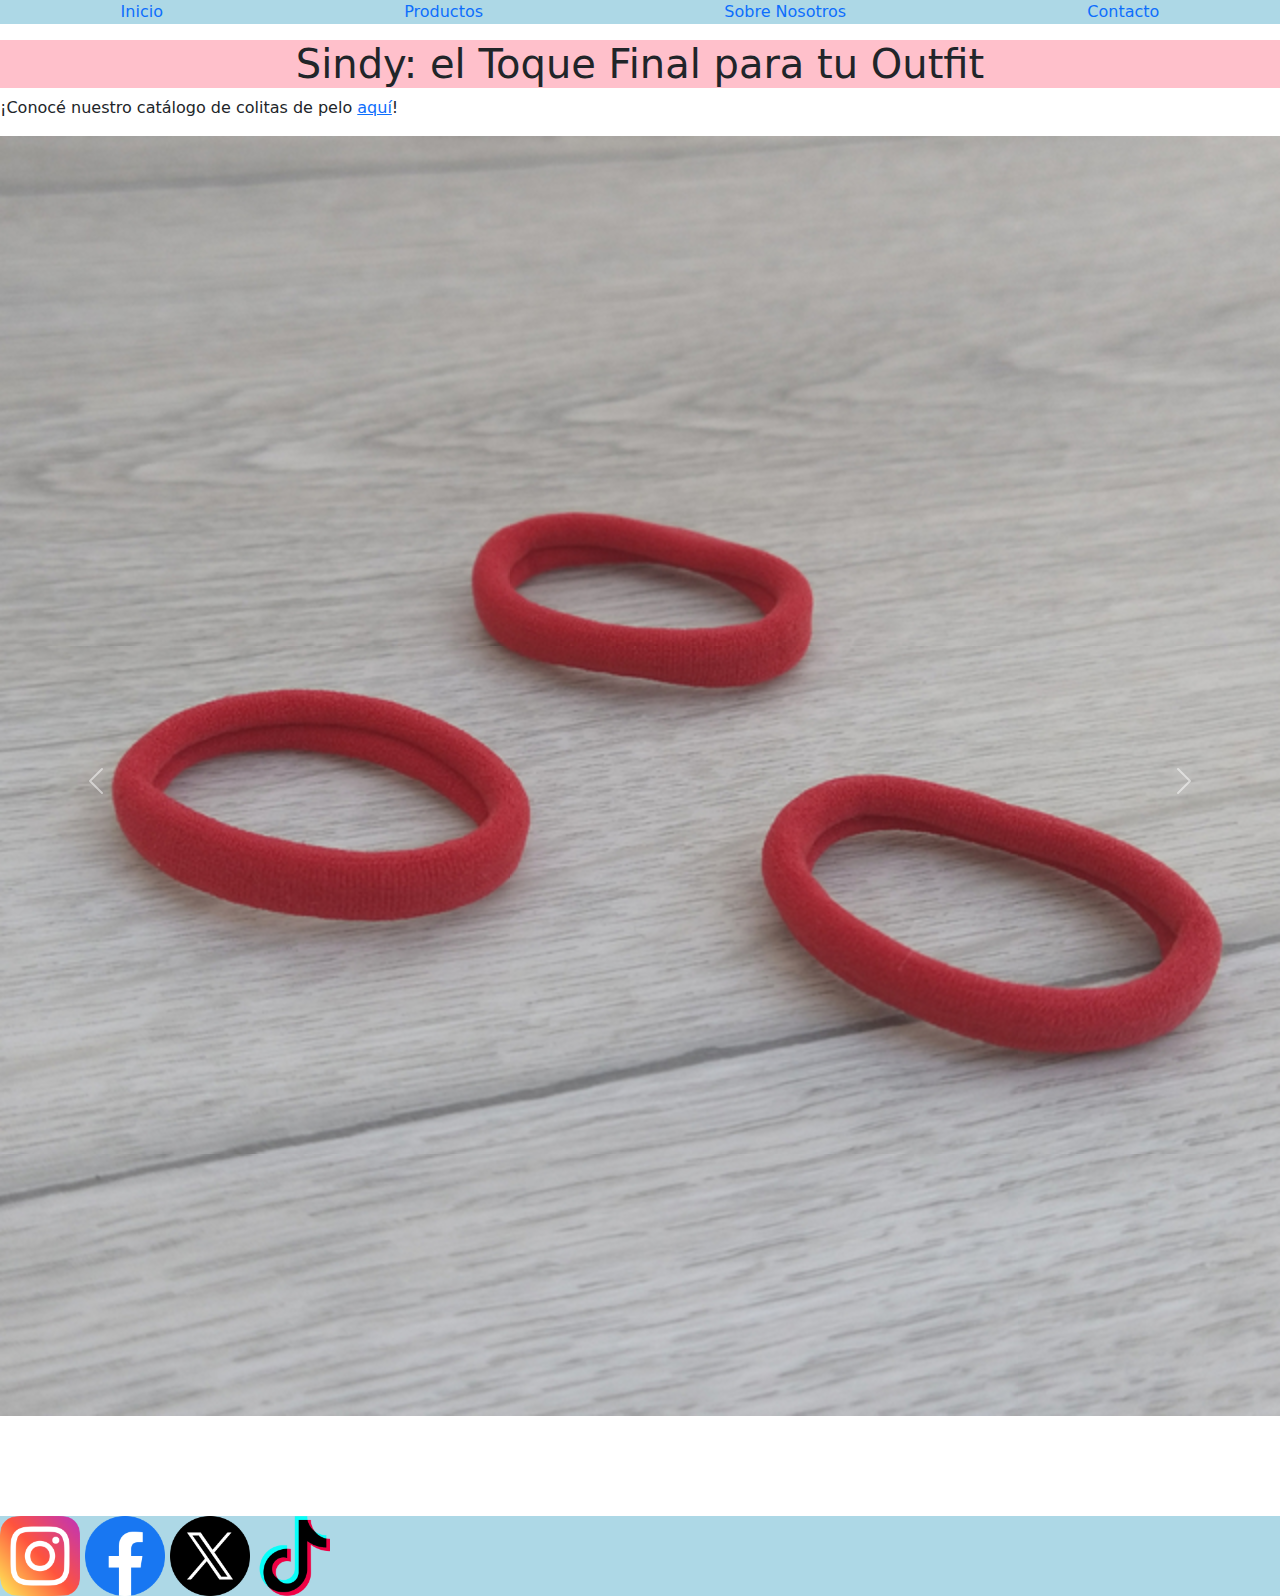
<file: index.html>
<!DOCTYPE html>
<html lang="en">
<head>
    <meta charset="UTF-8">
    <meta name="viewport" content="width=device-width, initial-scale=1.0">
    <link href="https://cdn.jsdelivr.net/npm/bootstrap@5.3.3/dist/css/bootstrap.min.css" rel="stylesheet" integrity="sha384-QWTKZyjpPEjISv5WaRU9OFeRpok6YctnYmDr5pNlyT2bRjXh0JMhjY6hW+ALEwIH" crossorigin="anonymous">
    <link rel="stylesheet" href="./css/pagina.css">
</head>
<body>

    <div>
        <ul>

            <li>
                <a href="./index.html">Inicio</a>
            </li>

            <li>
                <a href="./html/productos.html">Productos</a>
            </li>

            <li>
                <a href="./html/sobrenosotros.html">Sobre Nosotros</a>
            </li>

            <li>
                <a href="./html/contacto.html">Contacto</a>
            </li>
        </ul>
    </div>

    <h1>Sindy: el Toque Final para tu Outfit</h1>

    <p>¡Conocé nuestro catálogo de colitas de pelo <a href="./html/productos.html">aquí</a>!</p>

        <div id="carouselExampleAutoplaying" class="carousel slide" data-bs-ride="carousel">
            <div class="carousel-inner">
              <div class="carousel-item active">
                
                <img src="./img/colitas-pelo-45-cm-rojo1-1a1a4a9cf07ff7729e16724338167583-640-0.jpg" class="d-block w-100" alt="...">
              </div>
              
              <div class="carousel-item">
                <img src="./img/colitas-pelo-5-cm-blanco1-f9822b1f81d50f624516724338676173-640-0.jpg" class="d-block w-100" alt="...">
              </div>
              <div class="carousel-item">
                
                <img src="./img/colitas-pelo-5-cm-negro1-730afd413ee08da40416724339124650-640-0.jpg" class="d-block w-100" alt="...">
              </div>
            </div>
            <button class="carousel-control-prev" type="button" data-bs-target="#carouselExampleAutoplaying" data-bs-slide="prev">
              <span class="carousel-control-prev-icon" aria-hidden="true"></span>
              <span class="visually-hidden">Previous</span>
            </button>
            <button class="carousel-control-next" type="button" data-bs-target="#carouselExampleAutoplaying" data-bs-slide="next">
              <span class="carousel-control-next-icon" aria-hidden="true"></span>
              <span class="visually-hidden">Next</span>
            </button>
          </div>
        </div>

<footer>
    <a href="https://instagram.com"><img width="80" src="./img/instagram.png" alt="Instagram"></a>
    <a href="https://facebook.com"><img width="80" src="./img/facebook.png" alt="Facebook"></a>
    <a href="https://x.com"><img width="80" src="./img/gorjeo.png" alt="X (Twitter)"></a>
    <a href="https://tiktok.com"><img width="80" src="./img/tik-tok.png" alt="Tik Tok"></a>
</footer>
    
</body>
<script src="https://cdn.jsdelivr.net/npm/bootstrap@5.3.3/dist/js/bootstrap.bundle.min.js" integrity="sha384-YvpcrYf0tY3lHB60NNkmXc5s9fDVZLESaAA55NDzOxhy9GkcIdslK1eN7N6jIeHz" crossorigin="anonymous"></script>
</html>
</file>
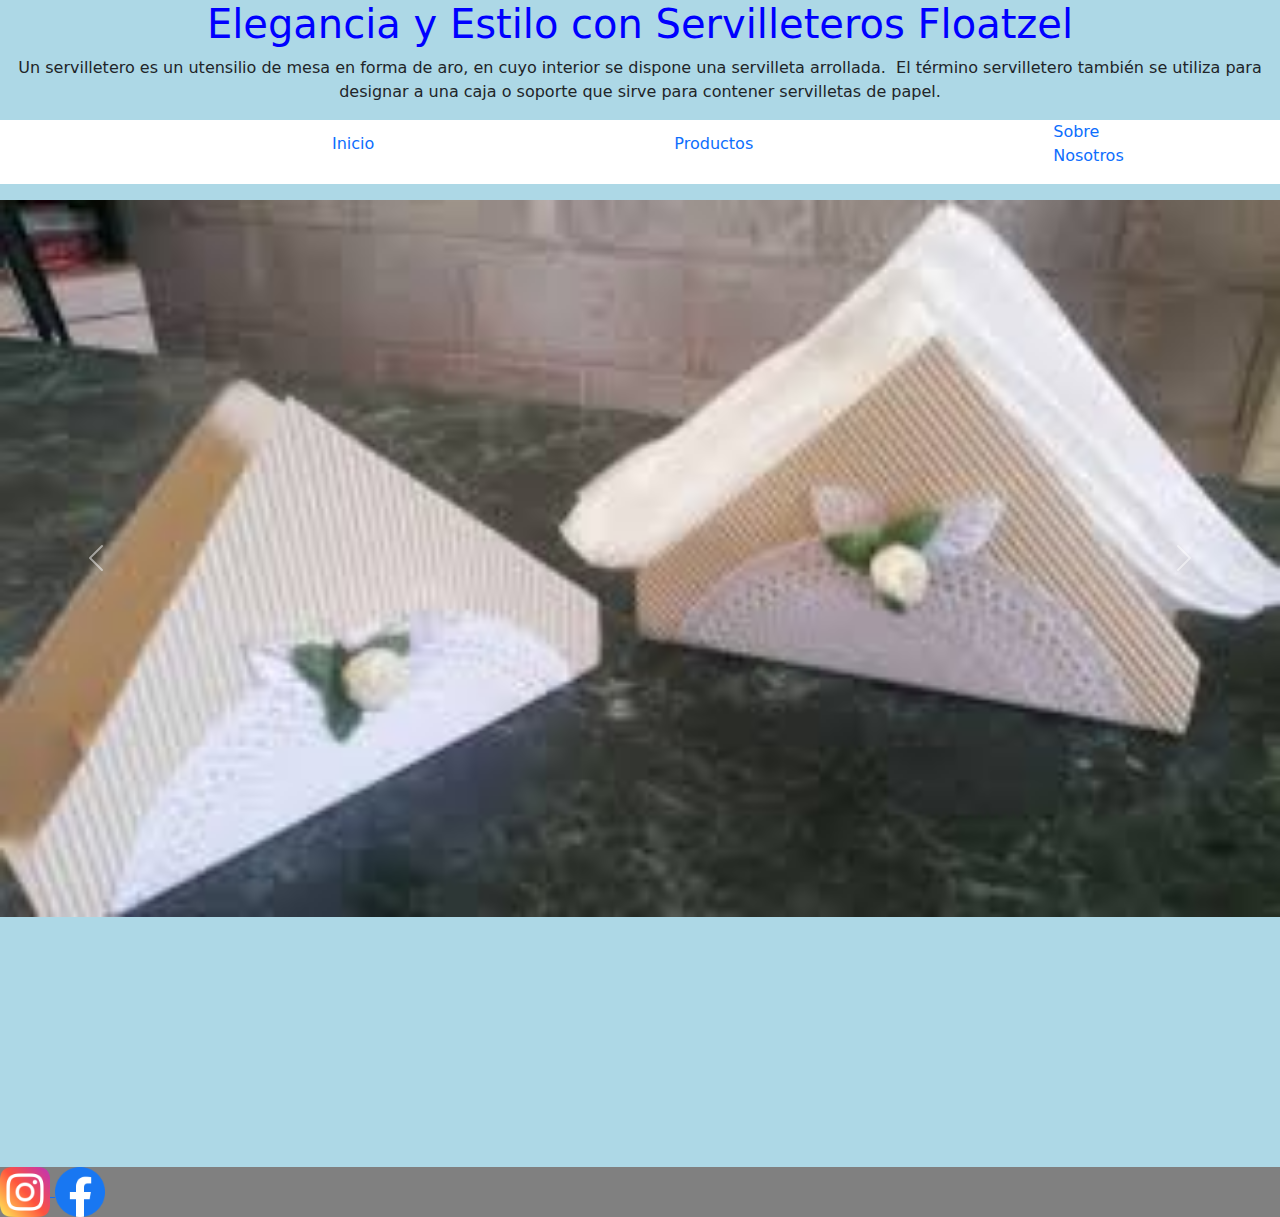
<file: Floatzel/index.html>
<!DOCTYPE html>
<html lang="en">
<head>
    <meta charset="UTF-8">
    <meta name="viewport" content="width=device-width, initial-scale=1.0">
    <link href="https://cdn.jsdelivr.net/npm/bootstrap@5.3.3/dist/css/bootstrap.min.css" rel="stylesheet" integrity="sha384-QWTKZyjpPEjISv5WaRU9OFeRpok6YctnYmDr5pNlyT2bRjXh0JMhjY6hW+ALEwIH" crossorigin="anonymous">
    <link rel="stylesheet" href="./CSS/style.css">
    <title>Floatzel - Servilleteros</title>
</head>
<body>

    <h1>Elegancia y Estilo con Servilleteros Floatzel</h1>

    <p class="desc">Un servilletero es un utensilio de mesa en forma de aro, en cuyo interior se dispone una servilleta arrollada. ​ El término servilletero también se utiliza para designar a una caja o soporte que sirve para contener servilletas de papel.</p>

    <ul>
        <li>

            <p><a href="./index.html">Inicio</a></p>

        </li>

        <li>

            <p><a href="./HTML/Productos.html">Productos</a></p>

        </li>

        <li>

            <p><a href="./HTML/SobreNosotros.html">Sobre Nosotros</a></p>

        </li>

        <li>

            <p><a href="./HTML/Contacto.html">Contacto</a></p>

        </li>
    </ul>

    <div id="carouselExample" class="carousel slide">
        <div class="carousel-inner">
          <div class="carousel-item active">
            <img src="./IMG/images (12).jpg" class="d-block w-100" alt="...">
          </div>
          <div class="carousel-item">
            <img src="./IMG/descarga (18).jpg" class="d-block w-100" alt="...">
          </div>
          <div class="carousel-item">
            <img src="./IMG/descarga (17).jpg" class="d-block w-100" alt="...">
          </div>
        </div>
        <button class="carousel-control-prev" type="button" data-bs-target="#carouselExample" data-bs-slide="prev">
          <span class="carousel-control-prev-icon" aria-hidden="true"></span>
          <span class="visually-hidden">Previous</span>
        </button>
        <button class="carousel-control-next" type="button" data-bs-target="#carouselExample" data-bs-slide="next">
          <span class="carousel-control-next-icon" aria-hidden="true"></span>
          <span class="visually-hidden">Next</span>
        </button>
      </div>

<footer>
    <a href="https://www.instagram.com/">
        <img width="50" src="./IMG/instagram.png" alt="">
    </a>
    <a href="https://www.facebook.com/">
        <img width="50" src="./IMG/facebook.png" alt="">
    </a>
</footer>
    
</body>

<script src="https://cdn.jsdelivr.net/npm/bootstrap@5.3.3/dist/js/bootstrap.bundle.min.js" integrity="sha384-YvpcrYf0tY3lHB60NNkmXc5s9fDVZLESaAA55NDzOxhy9GkcIdslK1eN7N6jIeHz" crossorigin="anonymous"></script>

</html>
</file>
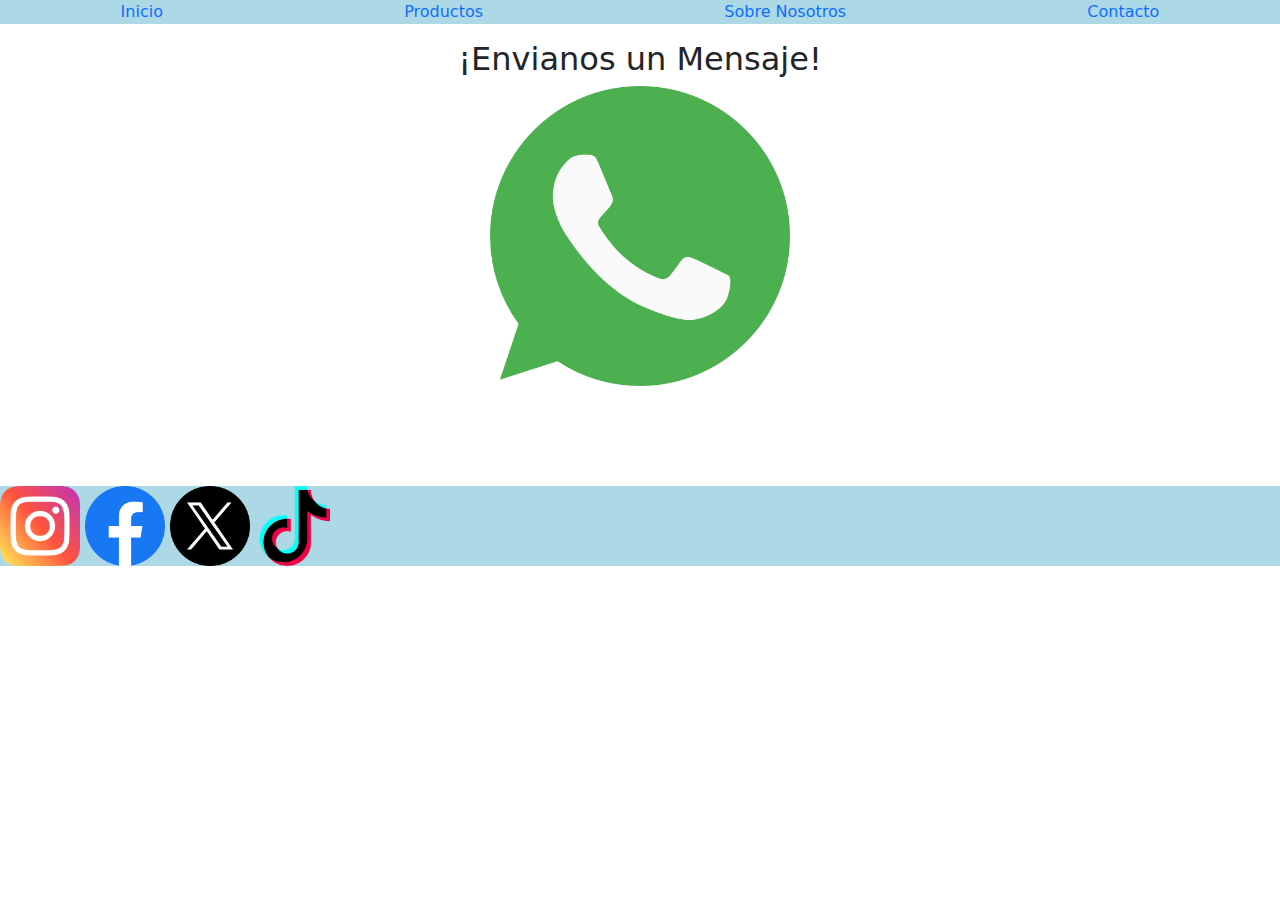
<file: html/contacto.html>
<!DOCTYPE html>
<html lang="en">
<head>
    <meta charset="UTF-8">
    <meta name="viewport" content="width=device-width, initial-scale=1.0">
    <link href="https://cdn.jsdelivr.net/npm/bootstrap@5.3.3/dist/css/bootstrap.min.css" rel="stylesheet" integrity="sha384-QWTKZyjpPEjISv5WaRU9OFeRpok6YctnYmDr5pNlyT2bRjXh0JMhjY6hW+ALEwIH" crossorigin="anonymous">
    <link rel="stylesheet" href="../css/pagina.css">
    <title>Document</title>
</head>
<body>

    <ul>

        <li>
            <a href="../index.html">Inicio</a>
        </li>

        <li>
            <a href="../html/productos.html">Productos</a>
        </li>

        <li>
            <a href="../html/sobrenosotros.html">Sobre Nosotros</a>
        </li>

        <li>
            <a href="../html/contacto.html">Contacto</a>
        </li>
    </ul>
</div>

<h2>¡Envianos un Mensaje!</h2>

<a class="producto" href="https://whatsapp.com"><img width="300" src="../img/whatsapp.png" alt="WhatsApp"></a>

<footer>
    <a href="https://instagram.com"><img width="80" src="../img/instagram.png" alt="Instagram"></a>
    <a href="https://facebook.com"><img width="80" src="../img/facebook.png" alt="Facebook"></a>
    <a href="https://x.com"><img width="80" src="../img/gorjeo.png" alt="X (Twitter)"></a>
    <a href="https://tiktok.com"><img width="80" src="../img/tik-tok.png" alt="Tik Tok"></a>
</footer>
    
</body>
</html>
</file>
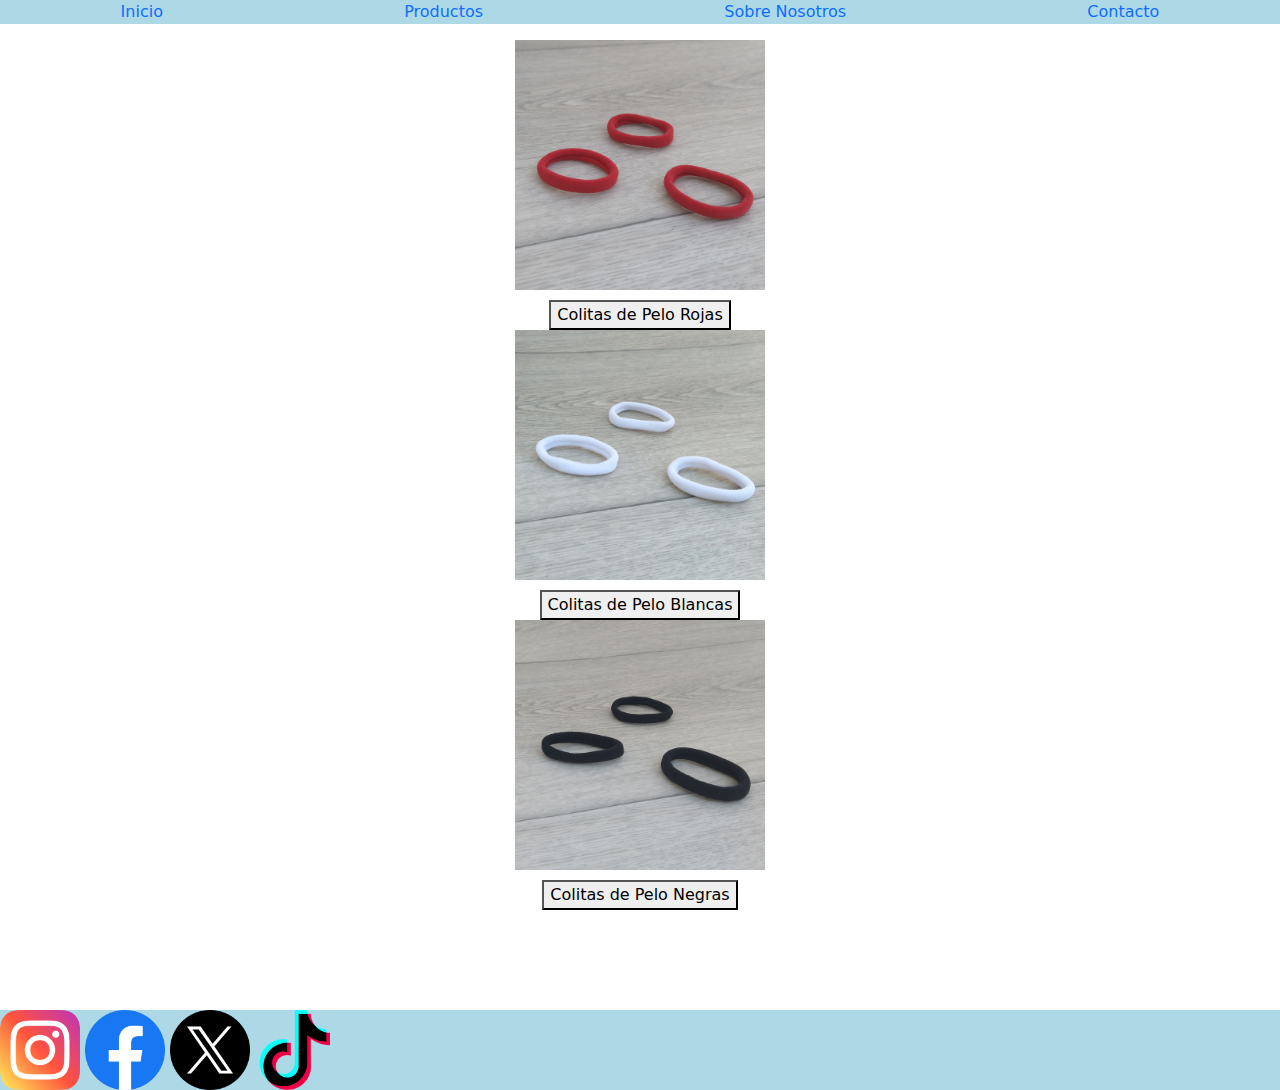
<file: html/productos.html>
<!DOCTYPE html>
<html lang="en">
<head>
    <meta charset="UTF-8">
    <meta name="viewport" content="width=device-width, initial-scale=1.0">
    <link href="https://cdn.jsdelivr.net/npm/bootstrap@5.3.3/dist/css/bootstrap.min.css" rel="stylesheet" integrity="sha384-QWTKZyjpPEjISv5WaRU9OFeRpok6YctnYmDr5pNlyT2bRjXh0JMhjY6hW+ALEwIH" crossorigin="anonymous">
    <link rel="stylesheet" href="../css/pagina.css">
    <title>Document</title>
</head>
<body>

    <div></div>
        <ul>

            <li>
                <a href="../index.html">Inicio</a>
            </li>

            <li>
                <a href="../html/productos.html">Productos</a>
            </li>

            <li>
                <a href="../html/sobrenosotros.html">Sobre Nosotros</a>
            </li>

            <li>
                <a href="../html/contacto.html">Contacto</a>
            </li>
        </ul>
    </div>

<div class="producto">
    <img src="../img/colitas-pelo-45-cm-rojo1-1a1a4a9cf07ff7729e16724338167583-640-0.jpg" width="250" alt="Colita de pelo modelo 1">
    <button>Colitas de Pelo Rojas</button>
</div>

<div class="producto">
    <img src="../img/colitas-pelo-5-cm-blanco1-f9822b1f81d50f624516724338676173-640-0.jpg" width="250" alt="Colita de pelo modelo 1">
    <button>Colitas de Pelo Blancas</button>
</div>

<div class="producto">
    <img src="../img/colitas-pelo-5-cm-negro1-730afd413ee08da40416724339124650-640-0.jpg" width="250" alt="Colita de pelo modelo 1">
    <button>Colitas de Pelo Negras</button>
</div>

    <footer>
        <a href="https://instagram.com"><img width="80" src="../img/instagram.png" alt="Instagram"></a>
        <a href="https://facebook.com"><img width="80" src="../img/facebook.png" alt="Facebook"></a>
        <a href="https://x.com"><img width="80" src="../img/gorjeo.png" alt="X (Twitter)"></a>
        <a href="https://tiktok.com"><img width="80" src="../img/tik-tok.png" alt="Tik Tok"></a>
    </footer>
    
</body>
</html>
</file>
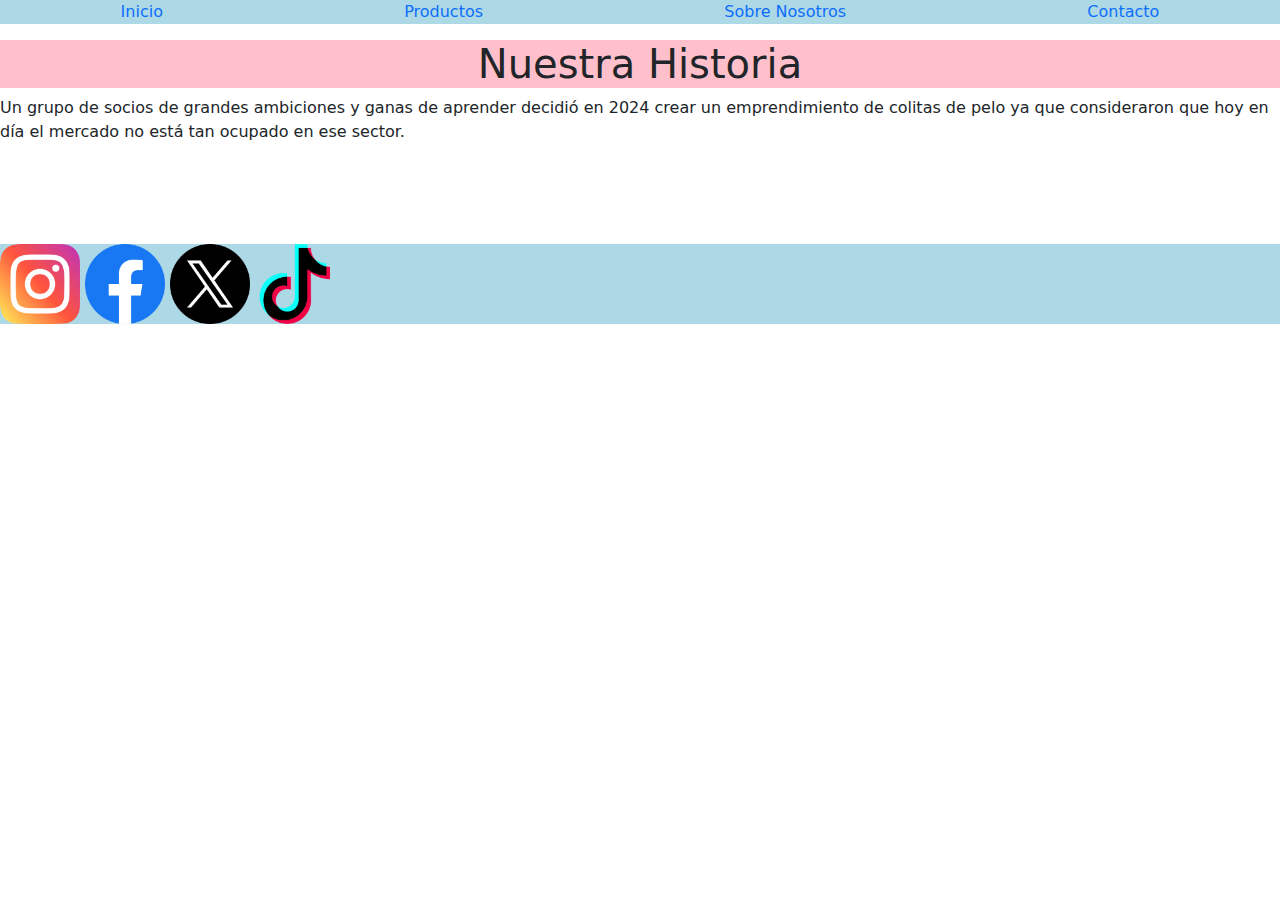
<file: html/sobrenosotros.html>
<!DOCTYPE html>
<html lang="en">
<head>
    <meta charset="UTF-8">
    <meta name="viewport" content="width=device-width, initial-scale=1.0">
    <link href="https://cdn.jsdelivr.net/npm/bootstrap@5.3.3/dist/css/bootstrap.min.css" rel="stylesheet" integrity="sha384-QWTKZyjpPEjISv5WaRU9OFeRpok6YctnYmDr5pNlyT2bRjXh0JMhjY6hW+ALEwIH" crossorigin="anonymous">
    <link rel="stylesheet" href="../css/pagina.css">
    <title>Document</title>
</head>
<body>

    <div></div>
        <ul>

            <li>
                <a href="../index.html">Inicio</a>
            </li>

            <li>
                <a href="../html/productos.html">Productos</a>
            </li>

            <li>
                <a href="../html/sobrenosotros.html">Sobre Nosotros</a>
            </li>

            <li>
                <a href="../html/contacto.html">Contacto</a>
            </li>
        </ul>
    </div>

    <h1>Nuestra Historia</h1>

    <p>Un grupo de socios de grandes ambiciones y ganas de aprender decidió en 2024 crear un emprendimiento de colitas de pelo ya que consideraron que hoy en día el mercado no está tan ocupado en ese sector.</p>

    <footer>
        <a href="https://instagram.com"><img width="80" src="../img/instagram.png" alt="Instagram"></a>
        <a href="https://facebook.com"><img width="80" src="../img/facebook.png" alt="Facebook"></a>
        <a href="https://x.com"><img width="80" src="../img/gorjeo.png" alt="X (Twitter)"></a>
        <a href="https://tiktok.com"><img width="80" src="../img/tik-tok.png" alt="Tik Tok"></a>
    </footer>
    
</body>
</html>
</file>
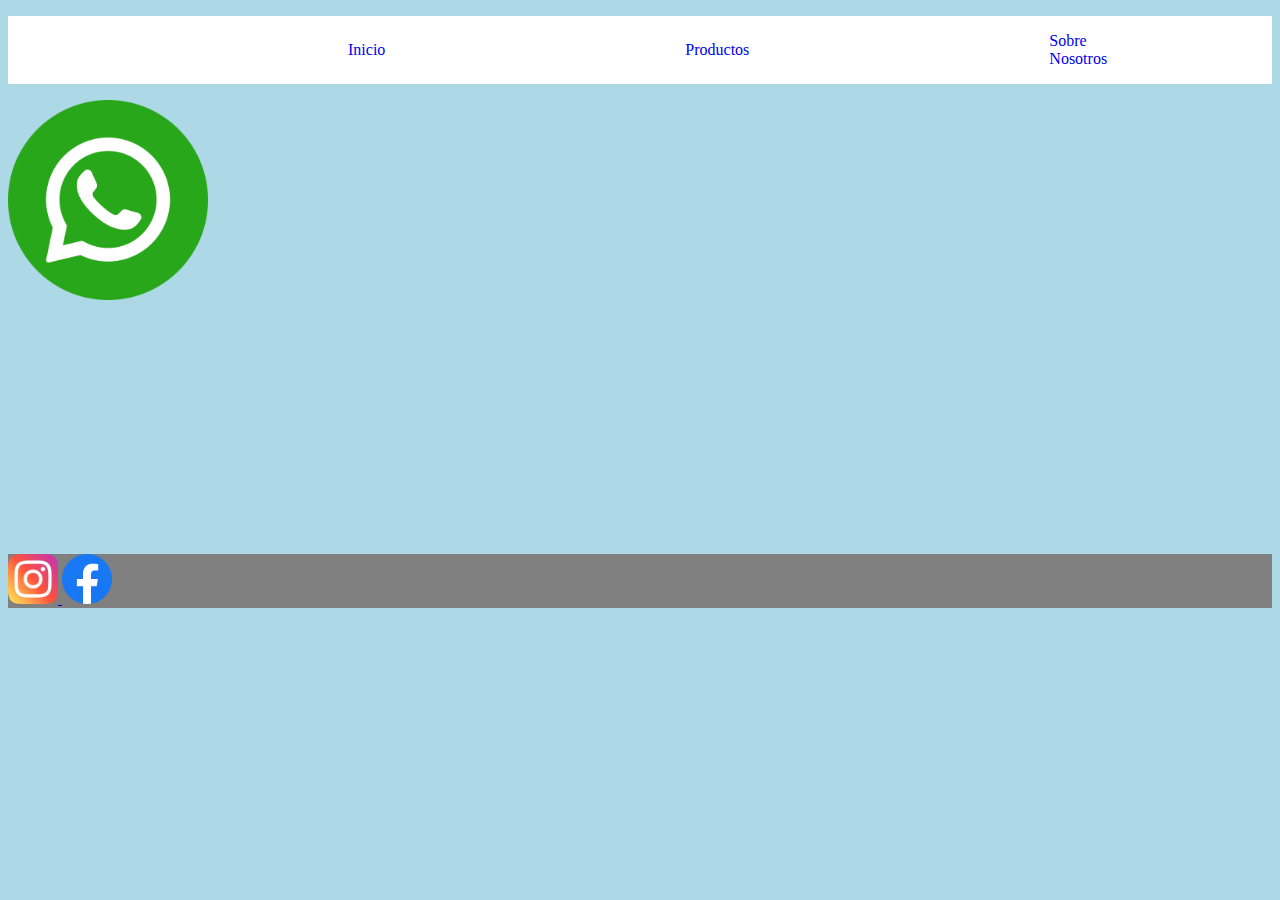
<file: Floatzel/HTML/Contacto.html>
<!DOCTYPE html>
<html lang="en">
<head>
    <meta charset="UTF-8">
    <meta name="viewport" content="width=device-width, initial-scale=1.0">
    <link rel="stylesheet" href="../CSS/style.css">
    <title>Floatzel - Servilleteros</title>
</head>
<body>

    <ul>
        <li>

            <p><a href="../index.html">Inicio</a></p>

        </li>

        <li>

            <p><a href="./Productos.html">Productos</a></p>

        </li>

        <li>

            <p><a href="./SobreNosotros.html">Sobre Nosotros</a></p>

        </li>

        <li>

            <p><a href="./Contacto.html">Contacto</a></p>

        </li>
    </ul>

    <a href="https://www.whatsapp.com/">
    <img width="200" src="../IMG/whatsapp.png" alt="WhatsApp">
    </a>

    <footer>
        <a href="https://www.instagram.com/">
            <img width="50" src="../IMG/instagram.png" alt="">
        </a>
        <a href="https://www.facebook.com/">
            <img width="50" src="../IMG/facebook.png" alt="">
        </a>
    </footer>
    
</body>
</html>
</file>
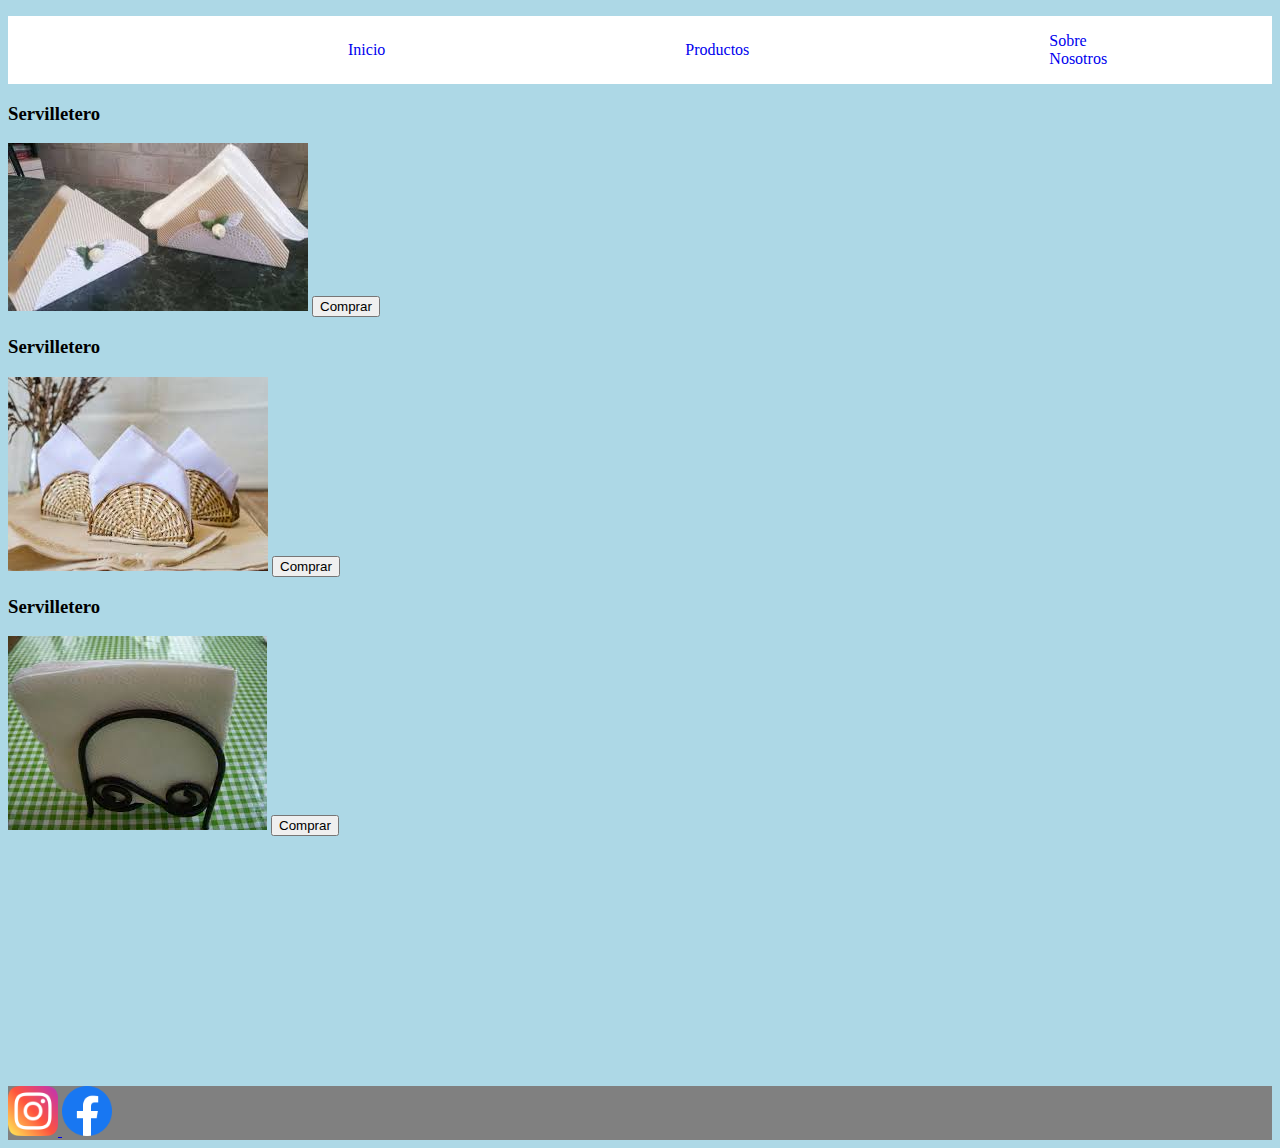
<file: Floatzel/HTML/Productos.html>
<!DOCTYPE html>
<html lang="en">
<head>
    <meta charset="UTF-8">
    <meta name="viewport" content="width=device-width, initial-scale=1.0">
    <link rel="stylesheet" href="../CSS/style.css">
    <title>Floatzel - Servilleteros</title>
</head>
<body>

    <ul>
        <li>

            <p><a href="../index.html">Inicio</a></p>

        </li>

        <li>

            <p><a href="./Productos.html">Productos</a></p>

        </li>

        <li>

            <p><a href="./SobreNosotros.html">Sobre Nosotros</a></p>

        </li>

        <li>

            <p><a href="./Contacto.html">Contacto</a></p>

        </li>
    </ul>

    <div>
        <h3>Servilletero</h3>
        <img src="../IMG/images (12).jpg" alt="">
        <button>Comprar</button>
    </div>

    <div>
        <h3>Servilletero</h3>
        <img src="../IMG/descarga (18).jpg" alt="">
        <button>Comprar</button>
    </div>

    <div>
        <h3>Servilletero</h3>
        <img src="../IMG/descarga (17).jpg" alt="">
        <button>Comprar</button>
    </div>

    <footer>
        <a href="https://www.instagram.com/">
            <img width="50" src="../IMG/instagram.png" alt="">
        </a>
        <a href="https://www.facebook.com/">
            <img width="50" src="../IMG/facebook.png" alt="">
        </a>
    </footer>
    
</body>



</html>
</file>
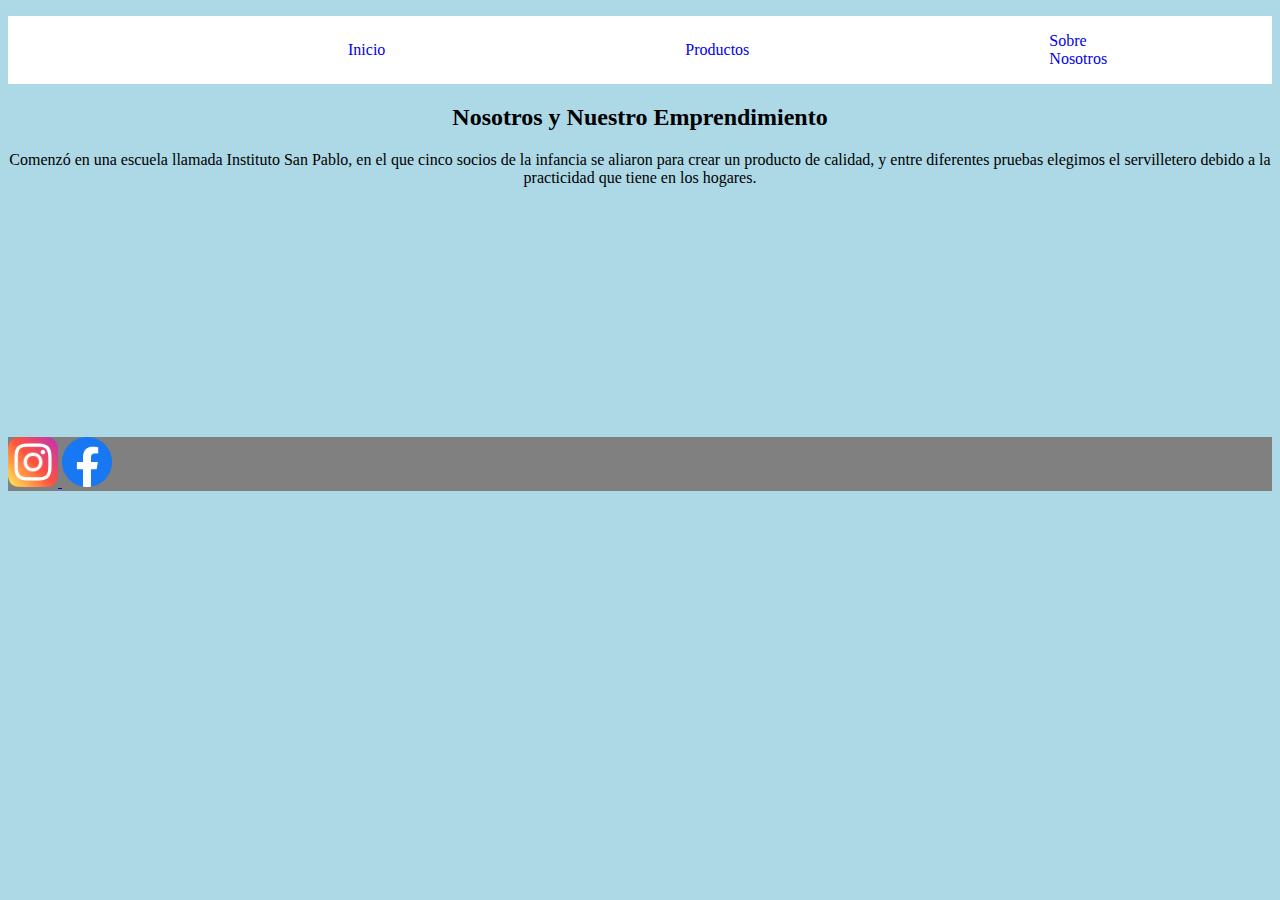
<file: Floatzel/HTML/SobreNosotros.html>
<!DOCTYPE html>
<html lang="en">
<head>
    <meta charset="UTF-8">
    <meta name="viewport" content="width=device-width, initial-scale=1.0">
    <link rel="stylesheet" href="../CSS/style.css">
    <title>Floatzel - Servilleteros</title>
</head>
<body>

    <ul>
        <li>

            <p><a href="../index.html">Inicio</a></p>

        </li>

        <li>

            <p><a href="./Productos.html">Productos</a></p>

        </li>

        <li>

            <p><a href="./SobreNosotros.html">Sobre Nosotros</a></p>

        </li>

        <li>

            <p><a href="./Contacto.html">Contacto</a></p>

        </li>
    </ul>

    <h2 class="s">Nosotros y Nuestro Emprendimiento</h2>

    <p class="s">Comenzó en una escuela llamada Instituto San Pablo, en el que cinco socios de la infancia se aliaron para crear un producto de calidad, y entre diferentes pruebas elegimos el servilletero debido a la practicidad que tiene en los hogares.</p>

    <footer>
        <a href="https://www.instagram.com/">
            <img width="50" src="../IMG/instagram.png" alt="">
        </a>
        <a href="https://www.facebook.com/">
            <img width="50" src="../IMG/facebook.png" alt="">
        </a>
    </footer>
    
</body>
</html>
</file>
<file: css/pagina.css>
h1{
    background-color: pink;
    text-align: center;
}

ul{
    list-style-type: none;
    padding: 0;
    background-color: lightblue;
    display: flex;
    justify-content: space-around;
}

ul li a{
    text-decoration: none;
}

footer{
    background-color: lightblue;
    margin-top: 100px;
}
.producto{
    display: flex;
    flex-direction: column;
    align-items: center;
}

button{
    margin-top: 10px;
}

h2{
    text-align: center;
}
</file>
<file: Floatzel/CSS/style.css>
body{
    background-color: lightblue;
}

h1{
    color: blue;
    text-align: center;
}

.desc{
    text-align: center;
}

ul{
    display: flex;
    flex-direction: row;
    align-items: center;
    background-color: white;
}

ul li a{
    text-decoration: none;
}

li{
    list-style: none;
    margin-left: 300px;
}

.s{
    text-align: center;
}

footer{
    background-color: gray;
    margin-top: 250px;
}
</file>
